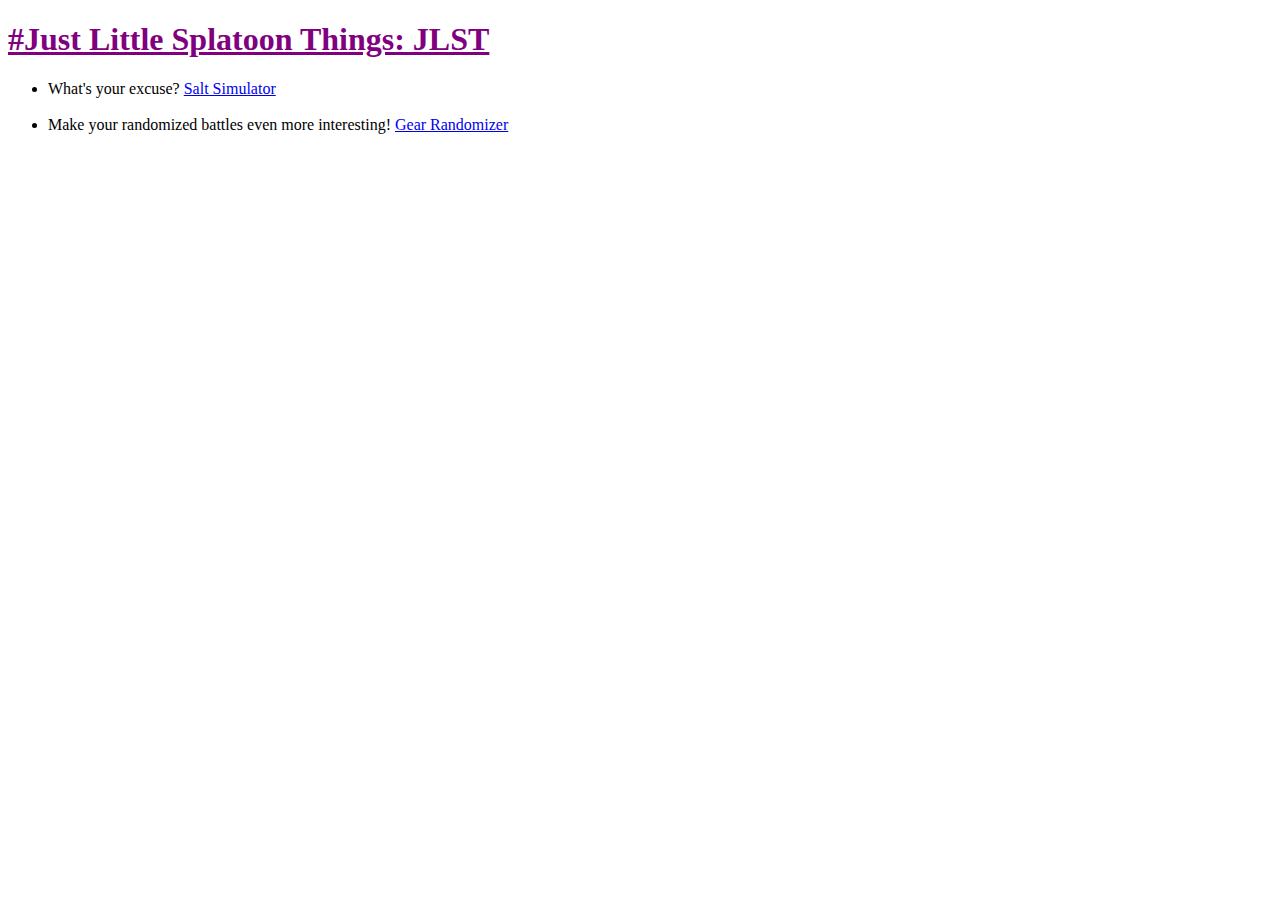
<file: index.html>
<!DOCTYPE html>
<html>
    <head>
        <title>#Just Little Splatoon Things: JLST</title>
        <link rel="stylesheet" type="text/css" href="css\indexCSS.css" />
    </head>
    <body>
            <div class="header"><h1>#Just Little Splatoon Things: JLST</h1>
            <ul><li> What's your excuse? <a href="https://torisaur.github.io/saltSimulator.html">Salt Simulator</a> </li>
            <br/><li> Make your randomized battles even more interesting! <a href="https://torisaur.github.io/gearRandomizer.html">Gear Randomizer</a> </p></li></ul></div>
    </body>
</html>
</file>
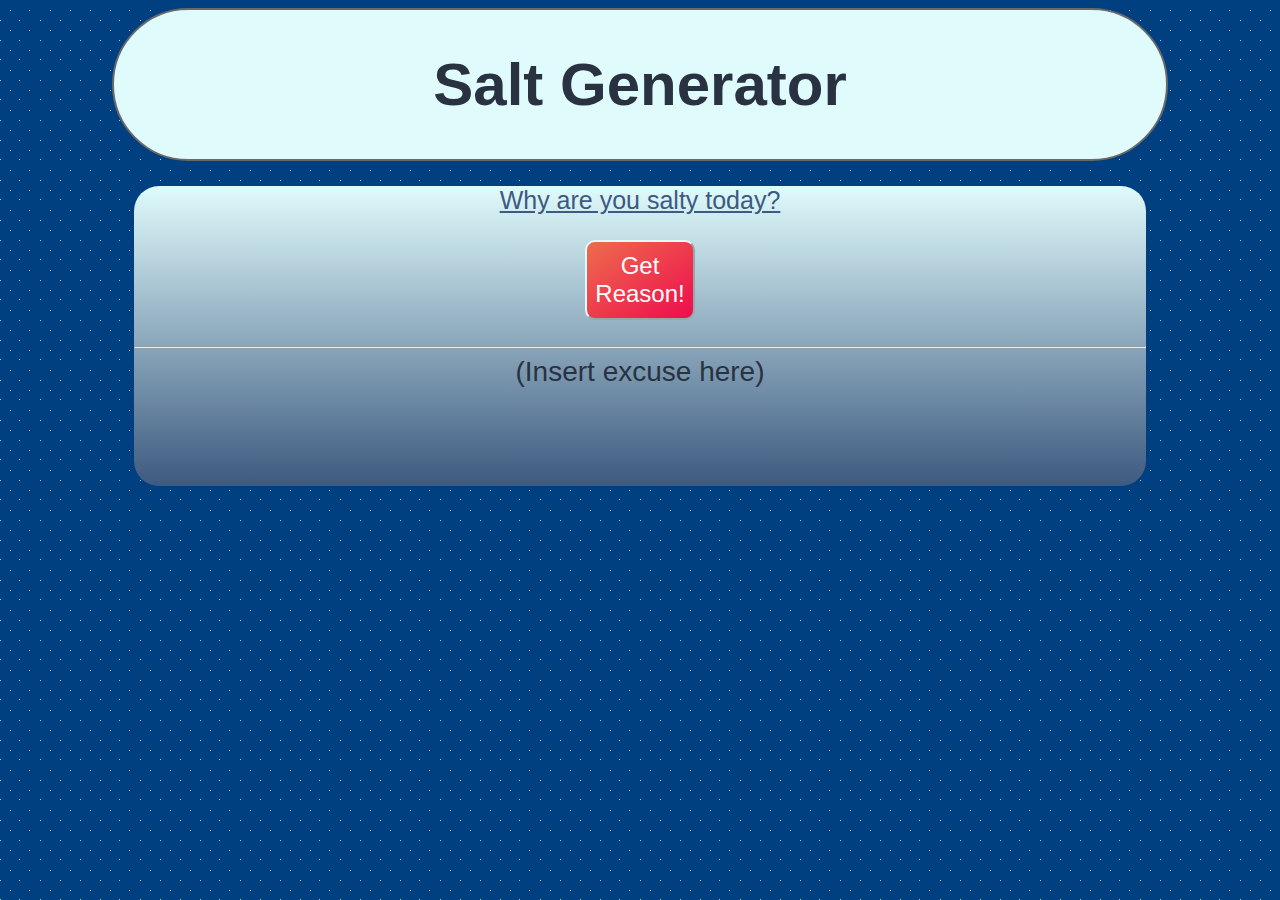
<file: saltSimulator.html>
<!DOCTYPE html>
<html>
    <head>
        <title class="text">Welcome to the Dead Sea.</title>
        <link rel="stylesheet" type="text/css" href="css\saltCSS.css" />
        <script src="js\jquery-3.1.1.js"></script>
        <script type="text/javascript" src="js\saltJS.js"></script>
    </head>
    <body>
        <div id="header"><h1 id="generator">Salt Generator</h1></div>
        <div id="container" > 
            <p class="text"> Why are you salty today? </p>
            <div>
                <button id="saltButton" onclick="getReason()">Get Reason!</button>
            </div>
            <br/> <hr/>
            <div id="saltReason" class="reason">(Insert excuse here)</div>
        </div>
        
    </body>
</html>
</file>
